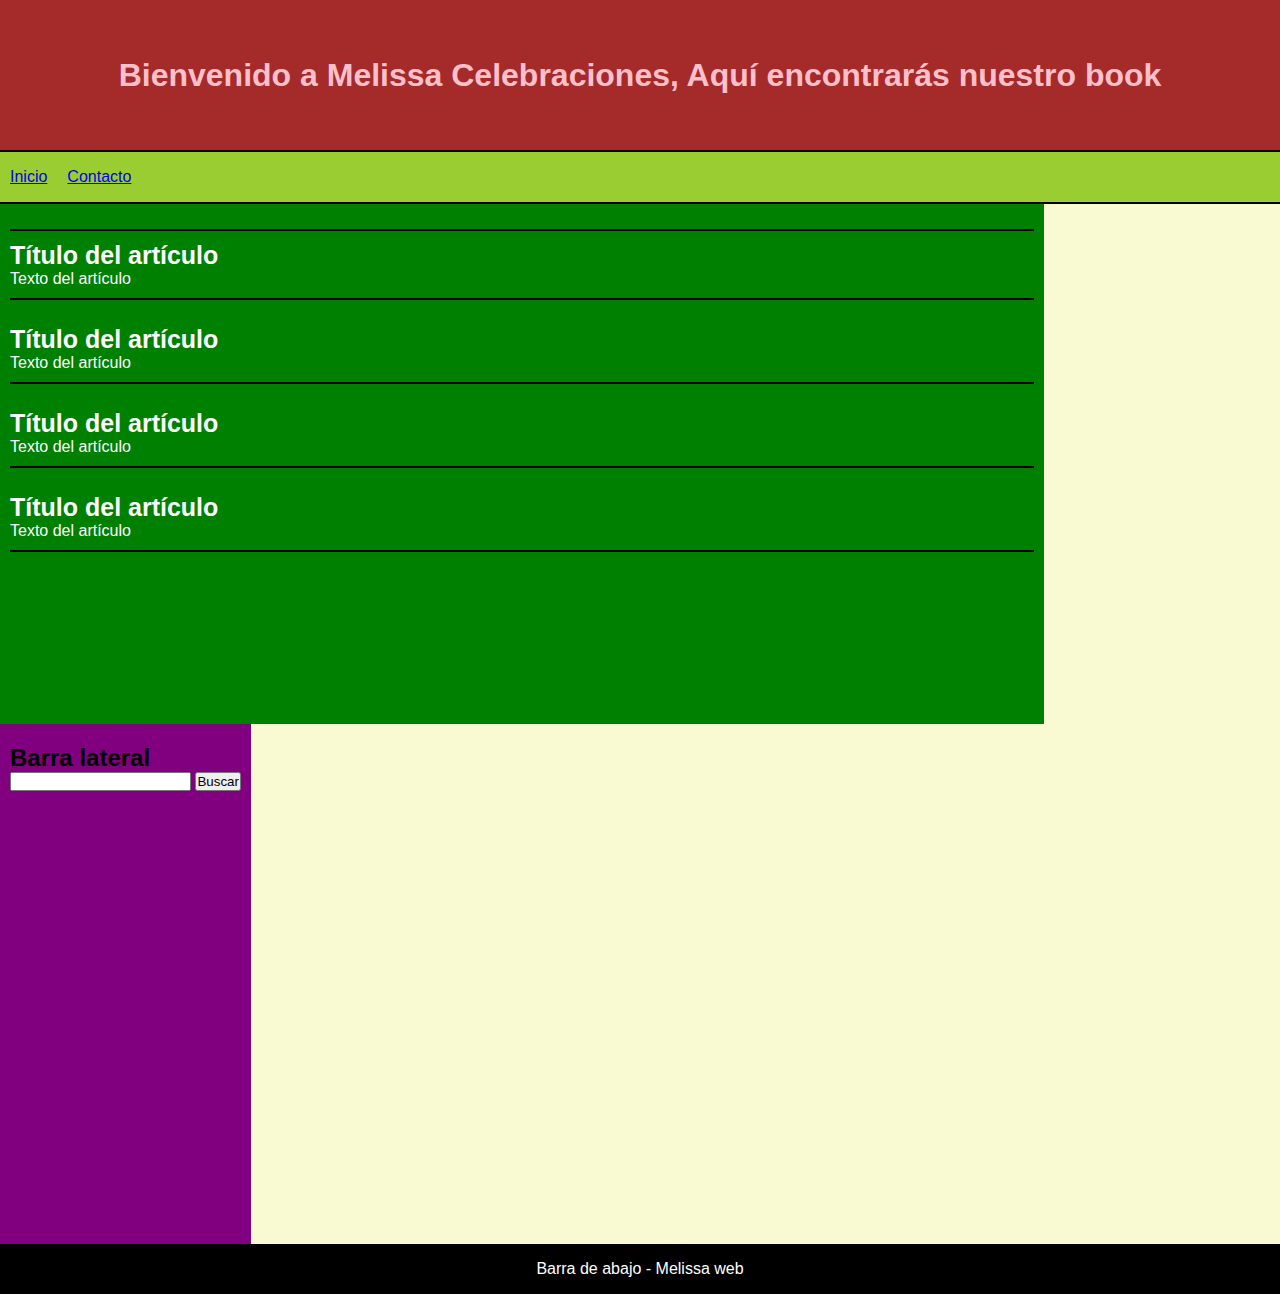
<file: Index.html>
<!DOCTYPE html>
<html>
    <head>
        <meta charset="utf-8"/>
        <title>
          Melissa  Celebraciones
        </title>
        <link rel="stylesheet" href="estilos.css"/>
    </head>
    <body>
        
        
        <div id ="Container">
            <header>
                <h1>Bienvenido a Melissa Celebraciones, Aquí encontrarás nuestro book</h1>
            </header>
            
            <nav>
                <ul>
                    <li>
                        <a href="Index.html">Inicio</a>
                    </li>
                    <li>
                        <a href="contacto.html">Contacto</a>
                    </li>
                </ul>
            </nav>

            <div class="clearfix"></div> 

            <section id="Content">
                <article class="article">
                   <h2>Título del artículo</h2> 
                   <p>Texto del artículo</p>
                </article>
                <article class="article">
                    <h2>Título del artículo</h2> 
                    <p>Texto del artículo</p>
                 </article>
                 <article class="article">
                    <h2>Título del artículo</h2> 
                    <p>Texto del artículo</p>
                 </article>
                 <article class="article">
                    <h2>Título del artículo</h2> 
                    <p>Texto del artículo</p>
                 </article>
            </section>
            <aside>
                <h2>Barra lateral</h2>
                    <form>
                        <input type="text">
                        <input type="submit" value="Buscar"/>
                    </form>
            </aside>
            <div class="clearfix"></div> 
            
            <footer>
              Barra de abajo - Melissa web

            </footer>

        </div>

    </body>
</html>
</file>
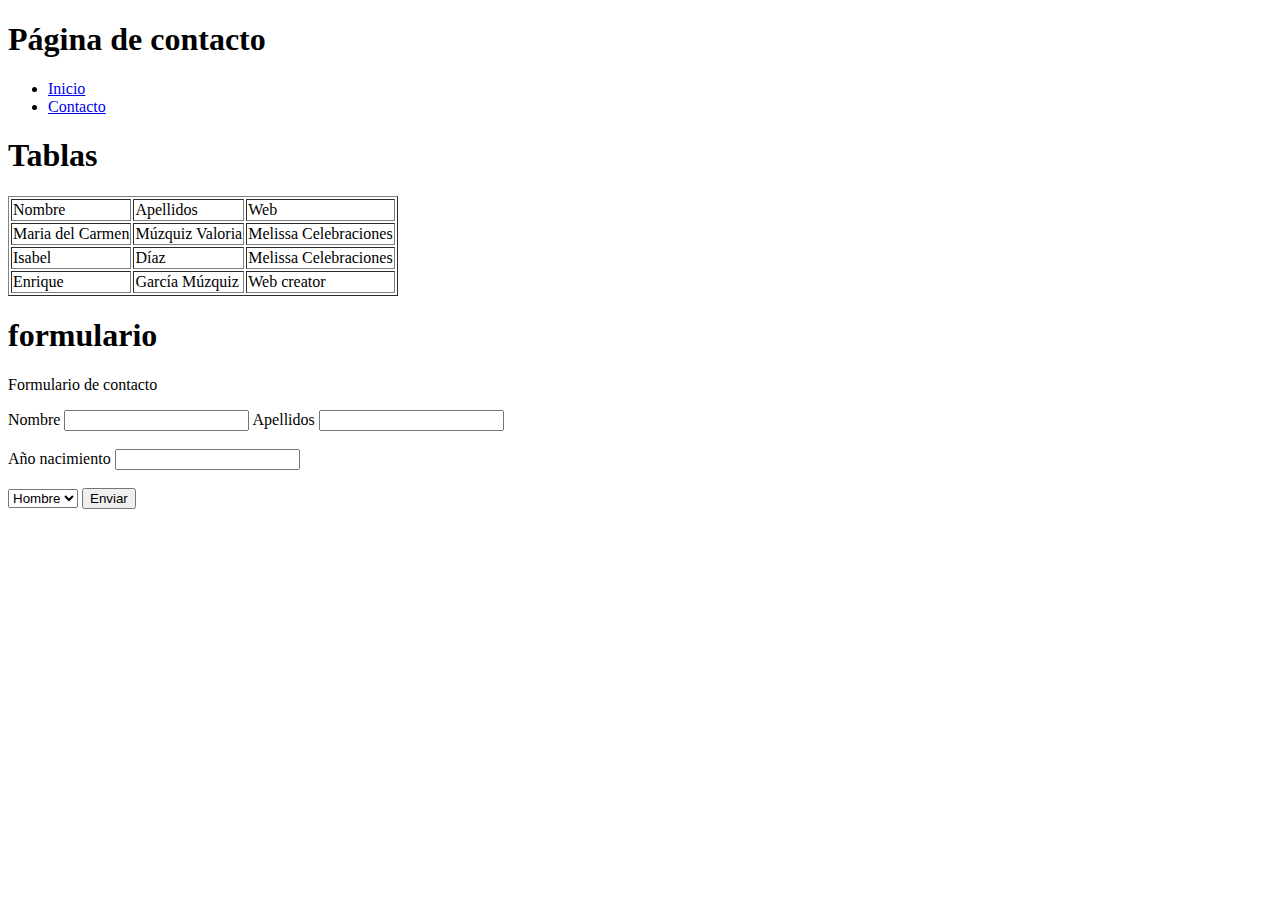
<file: contacto.html>
<!DOCTYPE html>
<html>
    <head>
        <meta charset="utf-8"/>
        <title>
          Melisa  Celebraciones
        </title>
    </head>
    <body >
    
        <h1>Página de contacto</h1>
        <ul>
            <li>
                <a href="Index.html">Inicio</a>
            </li>
            <li>
                <a href="contacto.html">Contacto</a>
            </li>
        </ul>
        <h1>Tablas</h1>
        <table border= "1">
            <tr>
                <td>Nombre</td>
                <td>Apellidos</td>
                <td>Web</td>
            </tr>
            <tr>
                <td>Maria del Carmen</td>
                <td>Múzquiz Valoria</td>
                <td>Melissa Celebraciones</td>
            </tr>
            <tr>
                <td>Isabel</td>
                <td>Díaz</td>
                <td>Melissa Celebraciones</td>
            </tr>
            <tr>
                <td>Enrique</td>
                <td>García Múzquiz</td>
                <td>Web creator</td>
            </tr>

        </table>
        <h1>formulario</h1>
            <p>Formulario de contacto</p>
            <form>
                <label>Nombre</label>
                <input type="text"/>
                <label>Apellidos</label>
                <input type="text"/><br/><br/>
                <label>Año nacimiento</label>
                <input type="number"/> <br/><br/>
            

            <select>
              <option value="Hombre">Hombre</option>  
              <option value="Mujer">Mujer</option>
            </select>
            <input type="submit" value="Enviar" />

        </form>
        
   


   
    </body>
    
</html>
</file>
<file: estilos.css>
/* con el asterico seleccionamos toda la web para darle formato*/
*{
    margin: 0px;
    padding: 0px;
}

body{
    background: lightgoldenrodyellow;
    font-family: Arial,Helvetica,sans-serif;
}

#container{
    /*width: 70%;*/
    width: 1100px;
    margin: 0px auto;
    border: 1px solid red;

}
/*Damos formato al header*/
header{
    background: brown;
    height: 150px;
    width: 100%;
    text-align: center;
    line-height: 150px;
    color: pink; /*cambiando el color del texto*/
    border-bottom: 4 px dashed black;

}
nav{
    background: yellowgreen;
    height:  50px;
    border-bottom: 2px solid black;
    border-top: 2px solid black;
}
nav ul li{
    float: left; /*para que los elementos se pongan uno al lado del otro*/
    list-style: none; /*para quitar todos los estilos por defecto*/
    margin: 10px;
    line-height: 30px;
}

.clearfix{
    clear: both;
}

#Content{
    float: left;
    width: 80%;
    min-height: 500px;
    background: green; 
    padding: 10px;
    

}

.article{
    color: white;
    margin-top: 15px;
    margin-bottom: 15px;
    padding-bottom: 10px;
    padding-top: 10px;
    border-bottom: 2px solid black;

}
.article:first-child{ /*Así seleccionamos el primer artículo*/
    padding-top: 10px;
    border-top: 2px solid black;
}
.article h2{ /*Así nos selecciona todos elementos h2 dentro de article*/
    font-size: 25px;

}

aside{
    float: left;
    width: calc(20%-20px); /*este cálculo es para compensar los 10px de padding por lado*/
    min-height: 500px;
    background: purple;
    padding-left: 10px;
    padding-right: 10px;
    padding-top: 20px;
}

footer{
    background: black;
    color: white;
    text-align: center;
    height: 50px;
    line-height: 50px;

}
</file>
